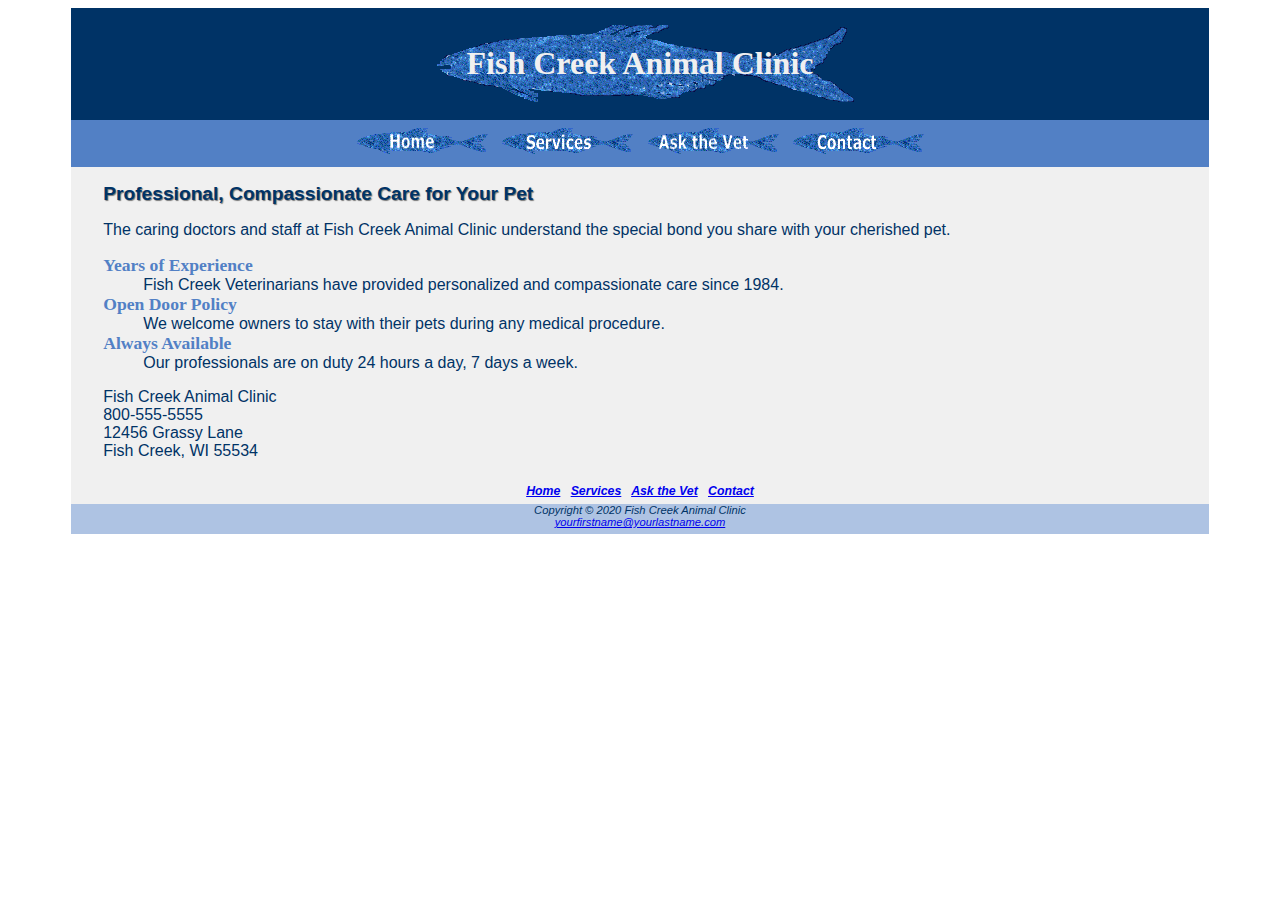
<file: Project4/fishcreek/index.html>
<!DOCTYPE html>
<html lang="en">
<head>
<title>Fish Creek Animal Clinic</title>
<meta charset="utf-8">
<link href="fishcreek.css" rel="stylesheet">
</head>
<body>
<div id="wrapper">
  <header>
    <h1>Fish Creek Animal Clinic</h1>
  </header>
  <nav>
    <a href="index.html"><img src="home.gif" alt="Home" width="132" height="27"></a> &nbsp; 
    <a href="services.html"><img src="services.gif" alt="Services" width="132" height="27"></a> &nbsp; 
    <a href="askvet.html"><img src="askthevet.gif" alt="Ask the Vet" width="132" height="27"></a> &nbsp; 
    <a href="contact.html"><img src="contact.gif" alt="Contact" width="132" height="27"></a>
  </nav>
  <main>
    <h2>Professional, Compassionate Care for Your Pet</h2>
    <p>The caring doctors and staff at Fish Creek Animal Clinic understand the special bond 
you share with your cherished pet.</p>
    <dl>
      <dt>Years of Experience</dt>
      <dd>Fish Creek Veterinarians have provided personalized and compassionate care since 1984.</dd>
      <dt>Open Door Policy</dt>
      <dd>We welcome owners to stay with their pets during any medical procedure.</dd>
      <dt>Always Available</dt>
      <dd>Our professionals are on duty 24 hours a day, 7 days a week.</dd>
    </dl>
    <div>
Fish Creek Animal Clinic<br>
800-555-5555<br>
12456 Grassy Lane<br>
Fish Creek, WI 55534<br><br>
    </div>
  </main>
  <footer>
    <nav>
    <a href="index.html">Home</a> &nbsp; 
    <a href="services.html">Services</a> &nbsp; 
    <a href="askvet.html">Ask the Vet</a> &nbsp; 
    <a href="contact.html">Contact</a>
  </nav>
Copyright &copy; 2020 Fish Creek Animal Clinic<br>
<a href="mailto:yourfirstname@yourlastname.com">yourfirstname@yourlastname.com</a>
  </footer>
</div>
</body>
</html>
</file>
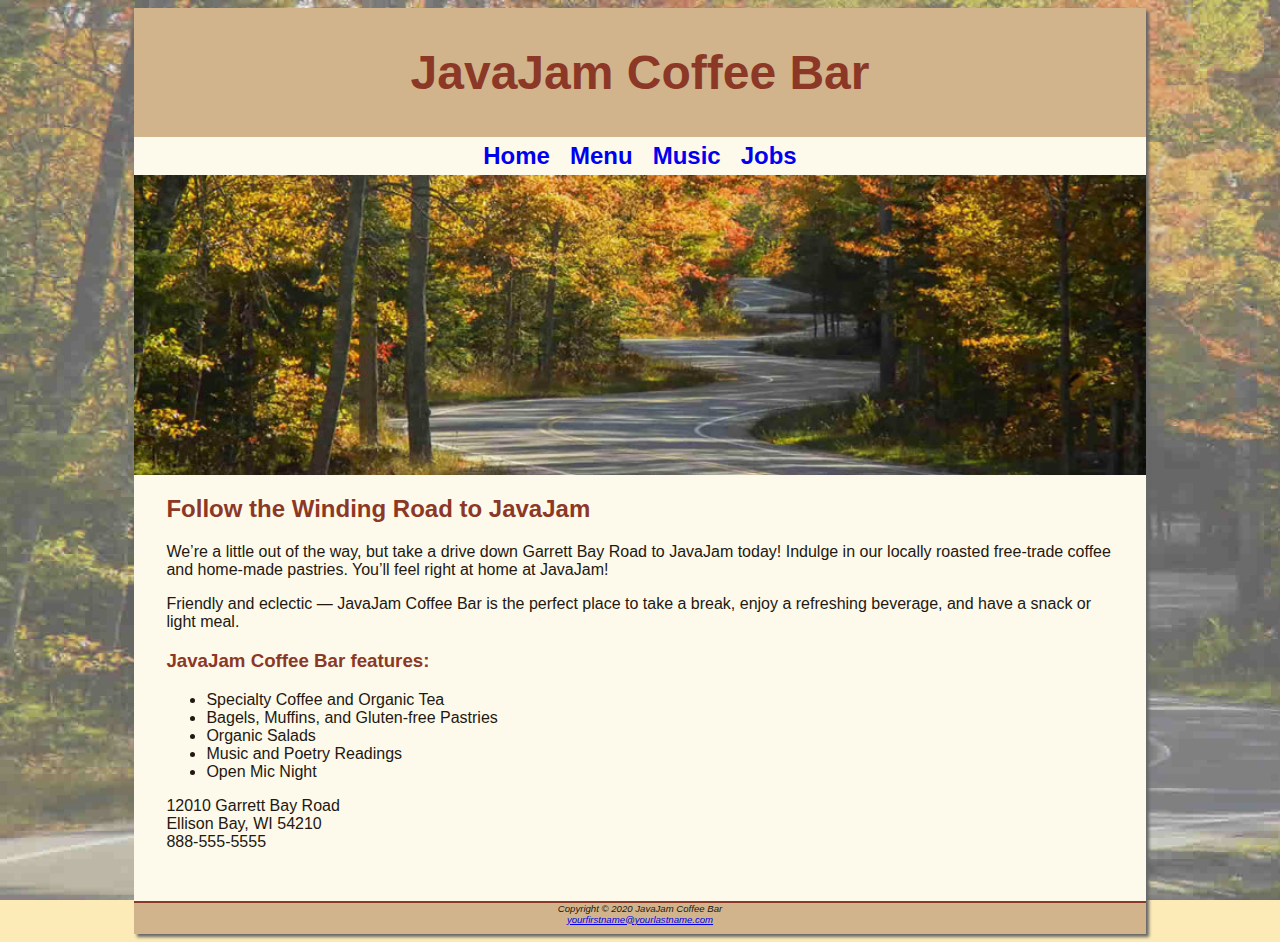
<file: Project5/javajam/index.html>
<!DOCTYPE html>
<html lang="en">
<head>
<title>JavaJam Coffee Bar</title>
<meta charset="utf-8">
<link href="javajam.css" rel="stylesheet">
</head>
<body>
<div id="wrapper">
  <header>
     <h1>JavaJam Coffee Bar</h1>
  </header>
  <nav>
    <a href="index.html">Home</a> &nbsp; 
    <a href="menu.html">Menu</a> &nbsp; 
    <a href="music.html">Music</a> &nbsp; 
    <a href="jobs.html">Jobs</a>
  </nav>
  <div id="homehero">
  </div>
  <main>
    <h2>Follow the Winding Road to JavaJam</h2>
	<p>We&#8217;re a little out of the way, but take a drive down Garrett Bay Road to JavaJam
today! Indulge in our locally roasted free-trade coffee and home-made pastries. You’ll
feel right at home at JavaJam!</p>
    <p>Friendly and eclectic &mdash; JavaJam Coffee Bar is the perfect place to take a break, 
enjoy a refreshing beverage, and have a snack or light meal.</p>
   <h3>JavaJam Coffee Bar features:</h3>
   <ul>
      <li>Specialty Coffee and Organic Tea</li>
      <li>Bagels, Muffins, and Gluten-free Pastries</li>
      <li>Organic Salads</li>
      <li>Music and Poetry Readings</li>
      <li>Open Mic Night</li>
    </ul>
    <div>
12010 Garrett Bay Road<br>
Ellison Bay, WI 54210<br>
888-555-5555<br><br>
    </div>
  </main>
  <footer>
Copyright &copy; 2020 JavaJam Coffee Bar<br>
<a href="mailto:yourfirstname@yourlastname.com">yourfirstname@yourlastname.com</a>
  </footer>
</div>
</body>
</html>
</file>
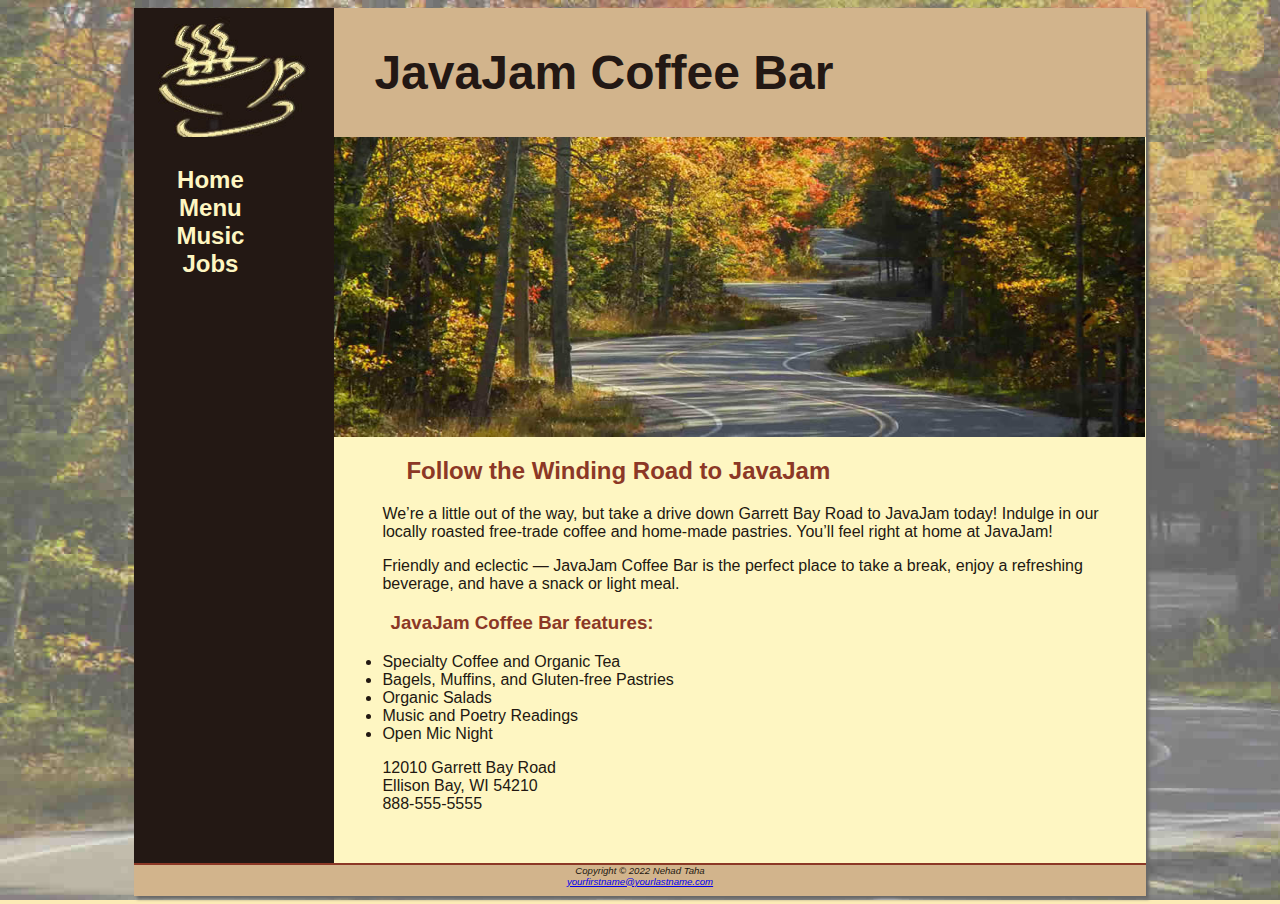
<file: Project_7/javajam/index.html>
<!DOCTYPE html>
<html lang="en">
<head>
<title>JavaJam Coffee Bar</title>
<meta charset="utf-8">
<link href="javajam.css" rel="stylesheet">
</head>
<body>
<div id="wrapper">
  <header>
     <h1><a href="index.html">JavaJam Coffee Bar</a></h1>
  </header>
  <nav>
    <ul>
	  <li><a href="index.html">Home</a></li>
      <li><a href="menu.html">Menu</a></li> 
      <li><a href="music.html">Music</a></li>
      <li><a href="jobs.html">Jobs</a></li>
	</ul>
  </nav>
  <main>
    <div id="homehero">
    </div>
    <h2>Follow the Winding Road to JavaJam</h2>
	<p>We&#8217;re a little out of the way, but take a drive down Garrett Bay Road to JavaJam
today! Indulge in our locally roasted free-trade coffee and home-made pastries. You’ll
feel right at home at JavaJam!</p>
    <p>Friendly and eclectic &mdash; JavaJam Coffee Bar is the perfect place to take a break, 
enjoy a refreshing beverage, and have a snack or light meal.</p>
   <h3>JavaJam Coffee Bar features:</h3>
   <ul>
      <li>Specialty Coffee and Organic Tea</li>
      <li>Bagels, Muffins, and Gluten-free Pastries</li>
      <li>Organic Salads</li>
      <li>Music and Poetry Readings</li>
      <li>Open Mic Night</li>
    </ul>
    <div>
12010 Garrett Bay Road<br>
Ellison Bay, WI 54210<br>
888-555-5555<br><br>
    </div>
  </main>
  <footer>
Copyright &copy; 2022 Nehad Taha<br>
<a href="mailto:yourfirstname@yourlastname.com">yourfirstname@yourlastname.com</a>
  </footer>
</div>
</body>
</html>
</file>
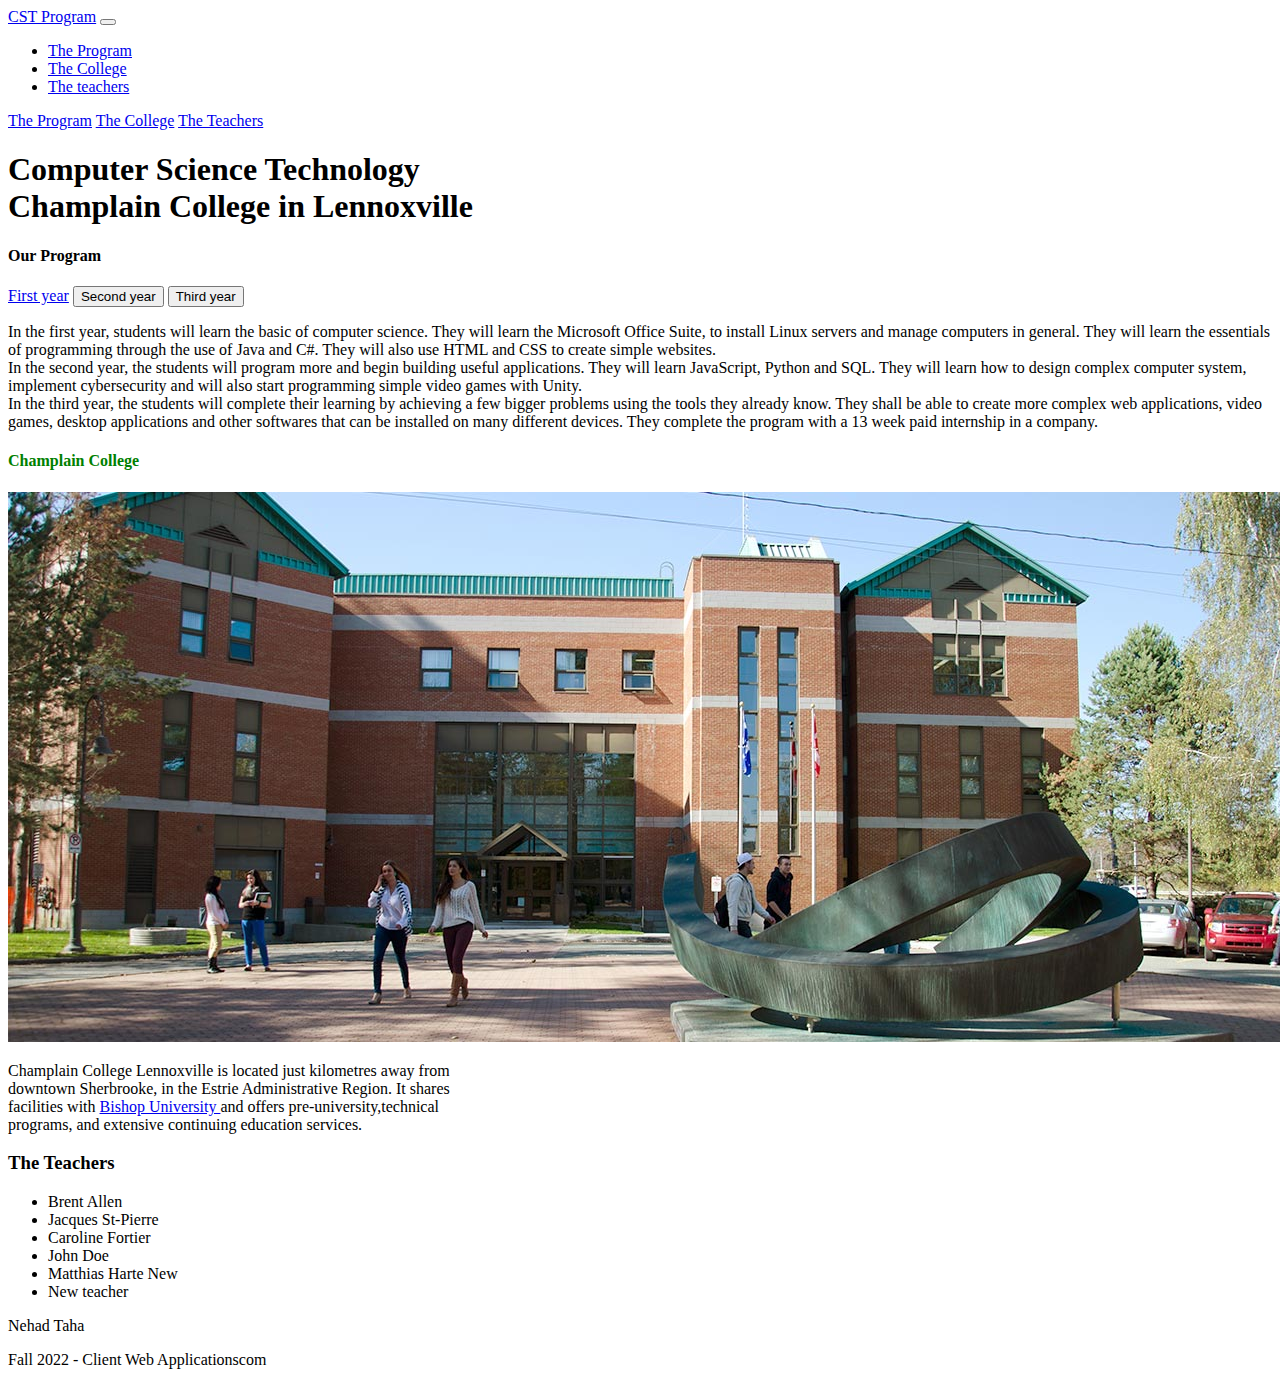
<file: Project1/Assignment1.html>
<!DOCTYPE html>
<html lang="en">

<head>
    <meta charset="UTF-8">
    <meta http-equiv="X-UA-Compatible" content="IE=edge">
    <meta name="viewport" content="width=device-width, initial-scale=1.0">
    <link href="https://cdn.jsdelivr.net/npm/bootstrap@5.0.2/dist/css/bootstrap.min.css" rel="stylesheet" integrity="sha384-EVSTQN3/azprG1Anm3QDgpJLIm9Nao0Yz1ztcQTwFspd3yD65VohhpuuCOmLASjC" crossorigin="anonymous">
    <script src="eventHandler.js"></script>

    <title>CST Program</title>


</head>

<body class="bg-light">
    <script src="https://cdn.jsdelivr.net/npm/bootstrap@5.2.0/dist/js/bootstrap.bundle.min.js" integrity="sha384-A3rJD856KowSb7dwlZdYEkO39Gagi7vIsF0jrRAoQmDKKtQBHUuLZ9AsSv4jD4Xa" crossorigin="anonymous"></script>
    <div>

        <main>
            <nav class="navbar navbar-expand-sm  navbar-light bg-light">
                <div class="container-fluid">
                    <a class="navbar-brand text-dark" href="#">CST Program</a>
                    <button class="navbar-toggler" type="button" data-bs-toggle="collapse" data-bs-target="#collapsibleNavbar">
                    <span class="navbar-toggler-icon"></span>
                  </button>
                    <div class="collapse navbar-collapse" id="collapsibleNavbar">
                        <ul class="navbar-nav ">
                            <li class="nav-item">
                                <a class="nav-link text-secondary" href="#program">The Program</a>
                            </li>
                            <li class="nav-item">
                                <a class="nav-link text-secondary" href="#college">The College</a>
                            </li>
                            <li class="nav-item">
                                <a class="nav-link text-secondary" href="#teachers">The teachers</a>
                            </li>
                        </ul>
                    </div>
                </div>
            </nav>

            <div class="collapse navbar-collapse" id="navbarNavAltMarkup">
                <div class="navbar-nav ">
                    <a class="nav-link active; text-secondary" aria-current="cst" href="#program">The Program</a>
                    <a class="nav-link active text-secondary " href="#college">The College</a>
                    <a class="nav-link active text-secondary" href="#teachers">The Teachers</a>

                </div>
            </div>
    </div>
    </nav>
    <div class=" text-center ">
        <h1 class="fs-1 fw-semibold text-secondary ">Computer Science Technology<br><span class=" fs-4 fw-semibold text-primary ">Champlain College in Lennoxville</span></h1>


    </div>
    <div class="bg-secondary rounded m-3 p-2">
        <h4 class="text-white  pb-2  ms-1" id="program">
            The Program
        </h4>
        <p>
            <a class="btn btn-info ms-1 " data-bs-toggle="collapse" href="#firstYear" role="button" aria-expanded="false" aria-controls="multiCollapse">First year</a>
            <button class="btn btn-warning" type="button" data-bs-toggle="collapse" data-bs-target="#secondYear" aria-expanded="false" aria-controls="secondYear">Second year</button>
            <button class="btn btn-danger" type="button" data-bs-toggle="collapse" data-bs-target="#thirdYear" aria-expanded="false" aria-controls="thirdYear">Third year</button>
        </p>
        <div class="row">
            <div class="col">
                <div class="collapse multi-collapse pt-1 pb-3 bs-2 ms-1 " id="firstYear">
                    <div class="card card-body alert-info ">
                        In the first year, students will learn the basic of computer science. They will learn the Microsoft Office Suite, to install Linux servers and manage computers in general. They will learn the essentials of programming through the use of Java and C#. They
                        will also use HTML and CSS to create simple websites.
                    </div>


                </div>
            </div>
            <div class="col">
                <div class="collapse multi-collapse pt-1 pb-3 bs-2" id="secondYear">
                    <div class="card card-body alert-warning">
                        In the second year, the students will program more and begin building useful applications. They will learn JavaScript, Python and SQL. They will learn how to design complex computer system, implement cybersecurity and will also start programming simple
                        video games with Unity.

                    </div>
                </div>
            </div>
            <div class="col">
                <div class="collapse multi-collapse pt-1 pb-3 bs-2" id="thirdYear">
                    <div class="card card-body alert-danger">
                        In the third year, the students will complete their learning by achieving a few bigger problems using the tools they already know. They shall be able to create more complex web applications, video games, desktop applications and other softwares that can
                        be installed on many different devices. They complete the program with a 13 week paid internship in a company.

                    </div>
                </div>
            </div>
        </div>
    </div>
    <div class="bg-primary rounded  m-3 p-2">
        <h4 class="text-white " id="college">The College</h4>
        <div class="card border border-secondary border-3 ms-1" style="width: 30rem;">
            <img src="College.jpg" class="card-img-top" alt="Champlain College" onclick="onClickImage()">
            <div class="card-body ">
                <p class="card-text text-center">Champlain College Lennoxville is located just kilometres away from downtown Sherbrooke, in the Estrie Administrative Region. It shares facilities with <a id="linkBishop" href="https://www.ubishops.ca/">Bishop University </a> and offers
                    pre-university,technical programs, and extensive continuing education services.
                </p>
            </div>
        </div>
    </div>
    <div class="bg-secondary rounded m-3 p-2">
        <h3 class="text-white" id="teachers">The Teachers</h3>
        <ul class="list-group fw-bold fs-3 mt-3">
            <li class="list-group-item">Brent Allen</li>
            <li class="list-group-item">Jacques St-Pierre</li>
            <li class="list-group-item">Caroline Fortier</li>
            <li class="list-group-item">Francis Gauthier</li>
            <li class="list-group-item">Matthias Harte <span class="badge bg-secondary">New</span></li>
        </ul>
    </div>
    </main>


</body>
<footer class="  fs-6 text-center text-secondary p-1">
    <p>Made by Nehad Taha</p>
    <p>Fall 2022 - Client Web Applicationscom </p>
</footer>
<script src=" domMainpulation.js"></script>
</body>

</html>
</file>
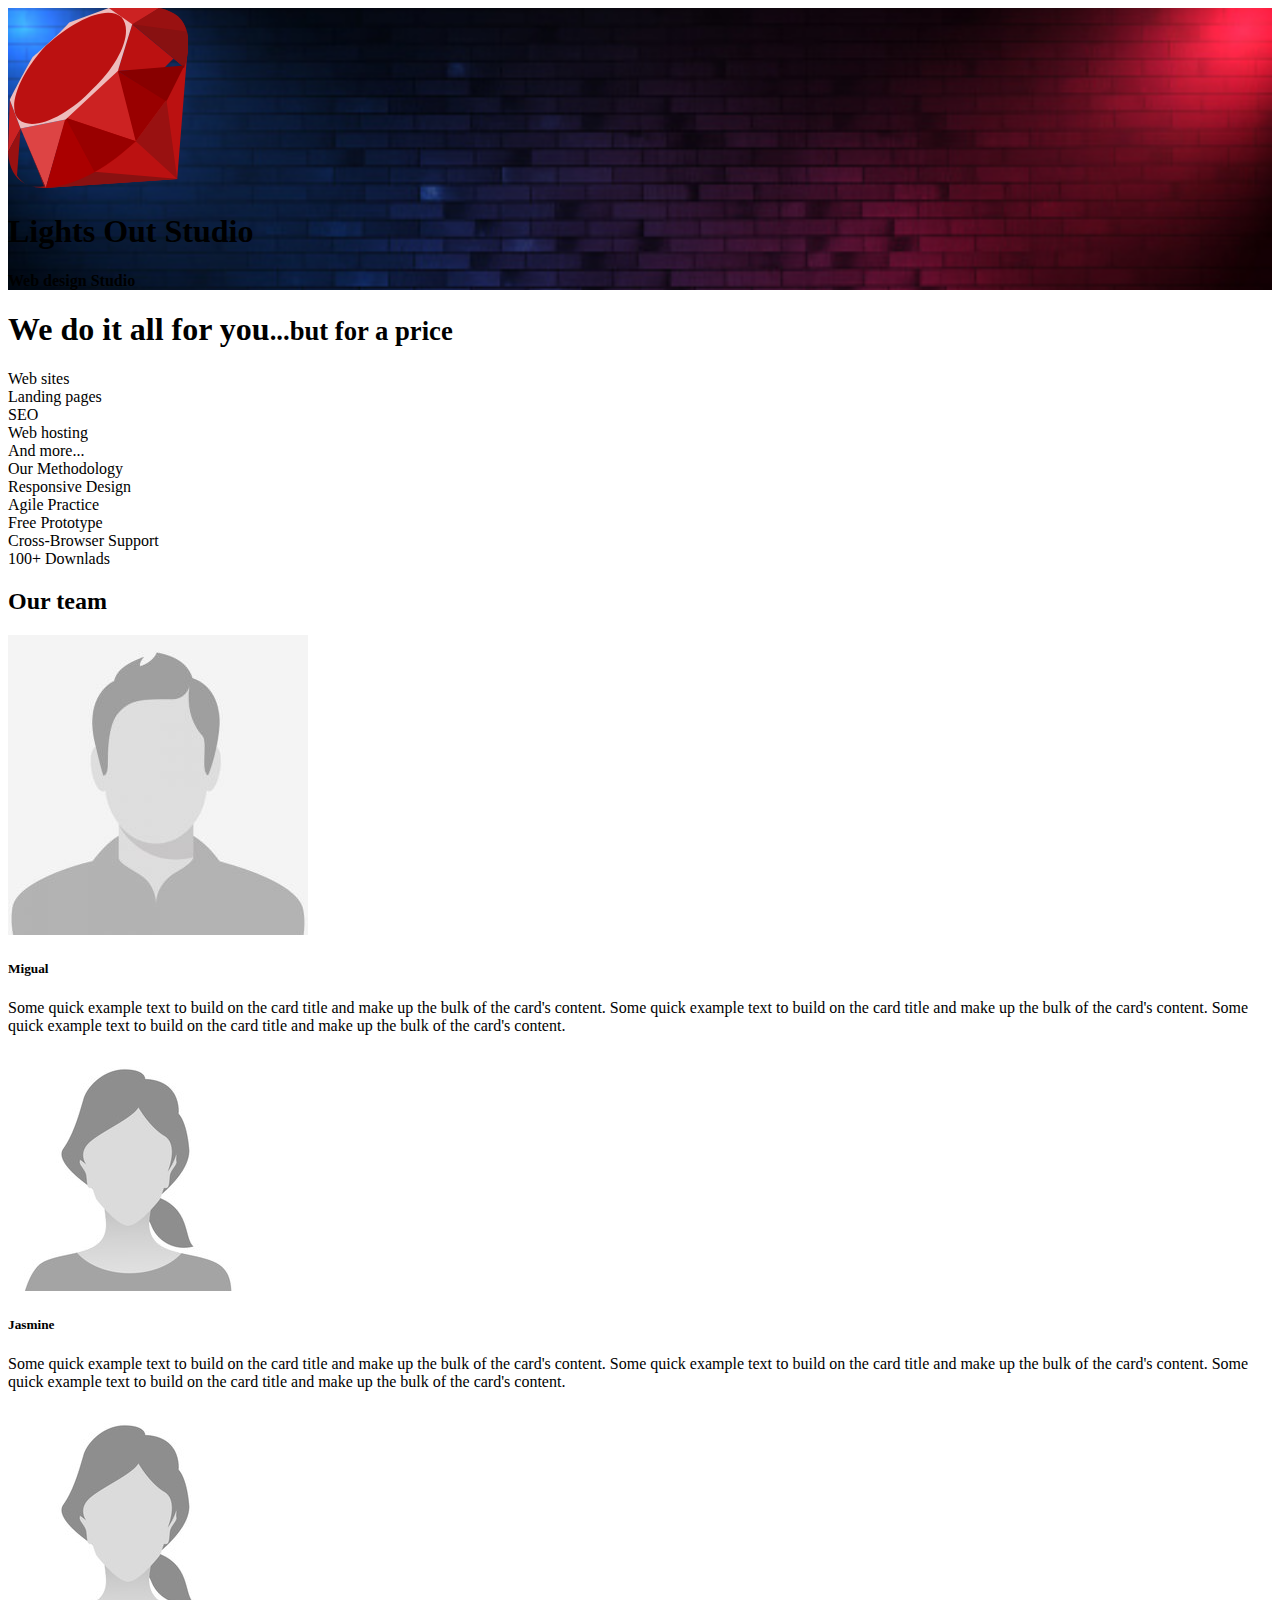
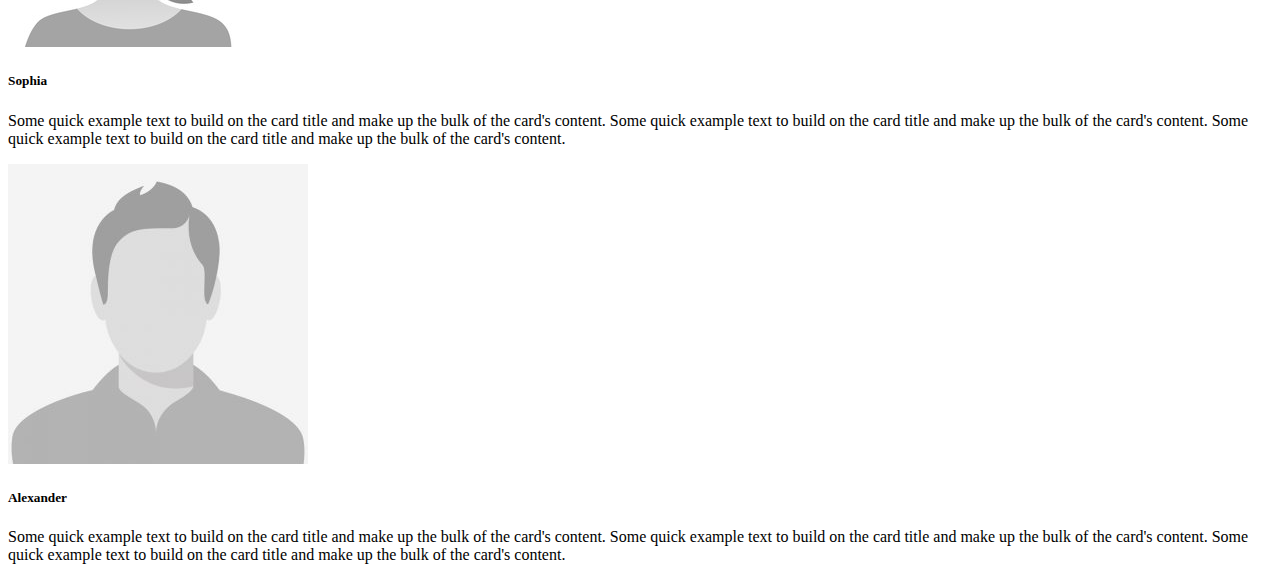
<file: Project_2/Lab2.html>
<!DOCTYPE html>
<html lang="en">

<head>
    <meta charset="UTF-8">
    <meta http-equiv="X-UA-Compatible" content="IE=edge">
    <meta name="viewport" content="width=device-width, initial-scale=1.0">
    <title>Lab 2</title>
    <style>
        .studio-bg {
            background-image: url(dark.jpg);
            background-size: cover;
        }
        
        #rubyImage {
            max-height: 20vh;
        }
    </style>

    <link href="https://cdn.jsdelivr.net/npm/bootstrap@5.2.0/dist/css/bootstrap.min.css" rel="stylesheet" integrity="sha384-gH2yIJqKdNHPEq0n4Mqa/HGKIhSkIHeL5AyhkYV8i59U5AR6csBvApHHNl/vI1Bx" crossorigin="anonymous">
</head>

<body>
    <script src="https://cdn.jsdelivr.net/npm/bootstrap@5.2.0/dist/js/bootstrap.bundle.min.js" integrity="sha384-A3rJD856KowSb7dwlZdYEkO39Gagi7vIsF0jrRAoQmDKKtQBHUuLZ9AsSv4jD4Xa" crossorigin="anonymous"></script>

    <div class="container-flex text-center studio-bg ">

        <div class=" row">
            <div class="col col-md-col col-ms-col text-white py-5">
                <img id="rubyImage" src="ruby.svg" alt="ruby">
                <h1 class="fw-semibold">Lights Out Studio</h1>
                <h4 class="fst-italic"> Web design Studio</h4>
            </div>
        </div>

    </div>
    <div class="container-flex bg-light">
        <div class="row py-5">
            <div class="col-6 py-5 my-5 text-center">
                <h1>We do it all for you<small><span class="fs-6 text-muted ">...but for a price</span></small>
                </h1>
            </div>
            <div class="col">
                <div class="container">
                    <div class="row">
                        <div class="col px-3 text-center alert alert-primary ">Web sites</div>
                        <div class="col ms-3 me-1  text-center alert alert-danger">Landing pages</div>

                    </div>
                    <div class="row">
                        <div class="col-3 col-md-3 col-ms-3"></div>
                        <div class="col-6 text-center alert alert-warning ">SEO</div>
                    </div>
                    <div class="row">
                        <div class="col px-3 text-center alert alert-success ">Web hosting</div>
                        <div class="col ms-3 me-1  text-center alert alert-secondary">And more...</div>
                    </div>
                </div>
            </div>
        </div>
    </div>
    <div class="container-flex bg-secondary">
        <div class="row ">
            <div class="col text-center text-white fs-3 pb-5">Our Methodology</div>
        </div>
        <div class="row alert alert-light text-center text-dark fs-4 ms-3 me-3 bg-light">
            <div class="col-sm-12 col-md ">Responsive Design</div>
            <div class="col-sm-12 col-md ">Agile Practice</div>
            <div class="col-sm-12 col-md ">Free Prototype</div>
            <div class="col-sm-12 col-md ">Cross-Browser Support</div>
            <div class="col-sm-12 col-md ">100+ Downlads</div>
        </div>
        <div class="row"></div>
    </div>
    <div class="container-flex py-3 bg-light">
        <div class="row  text-center me-4">
            <h2>Our team</h2>
            <div class="col-sm-12 py-3 col-md-6 col-lg-3 ps-5">
                <div class="card">
                    <img src="male-placeholder-image.jpeg" class="card-img-top" alt="male-placeholder-image">
                    <div class="card-body bg-secondary text-light text-center">
                        <h5 class="card-title">Migual</h5>
                        <p class="card-text">Some quick example text to build on the card title and make up the bulk of the card's content. Some quick example text to build on the card title and make up the bulk of the card's content. Some quick example text to build on the
                            card title and make up the bulk of the card's content.
                            </h5>

                    </div>
                </div>
            </div>
            <div class="col-sm-12 py-3 col-md-6 col-lg-3 ps-5 ">
                <div class="card">
                    <img src="female-placeholder-image.jpg" class="card-img-top" alt="female-placeholder-image">
                    <div class="card-body bg-primary text-light text-center">
                        <h5 class="card-title">Jasmine</h5>
                        <p class="card-text ">Some quick example text to build on the card title and make up the bulk of the card's content. Some quick example text to build on the card title and make up the bulk of the card's content. Some quick example text to build on the
                            card title and make up the bulk of the card's content.
                            </h5>

                    </div>
                </div>
            </div>
            <div class="col-sm-12 py-3 col-md-6 col-lg-3 ps-5">
                <div class="card">
                    <img src="female-placeholder-image.jpg" class="card-img-top" alt="female-placeholder-image">
                    <div class="card-body bg-secondary text-light text-center">
                        <h5 class="card-title">Sophia</h5>
                        <p class="card-text">Some quick example text to build on the card title and make up the bulk of the card's content. Some quick example text to build on the card title and make up the bulk of the card's content. Some quick example text to build on the
                            card title and make up the bulk of the card's content.
                            </h5>

                    </div>
                </div>
            </div>
            <div class="col-sm-12 py-3 col-md-6 col-lg-3 ps-5">
                <div class="card">
                    <img src="male-placeholder-image.jpeg" class="card-img-top" alt="male-placeholder-image">
                    <div class="card-body bg-primary text-light text-center">
                        <h5 class="card-title ">Alexander</h5>
                        <p class="card-text">Some quick example text to build on the card title and make up the bulk of the card's content. Some quick example text to build on the card title and make up the bulk of the card's content. Some quick example text to build on the
                            card title and make up the bulk of the card's content.
                            </h5>

                    </div>
                </div>
            </div>
        </div>
    </div>
</body>

</html>
</file>
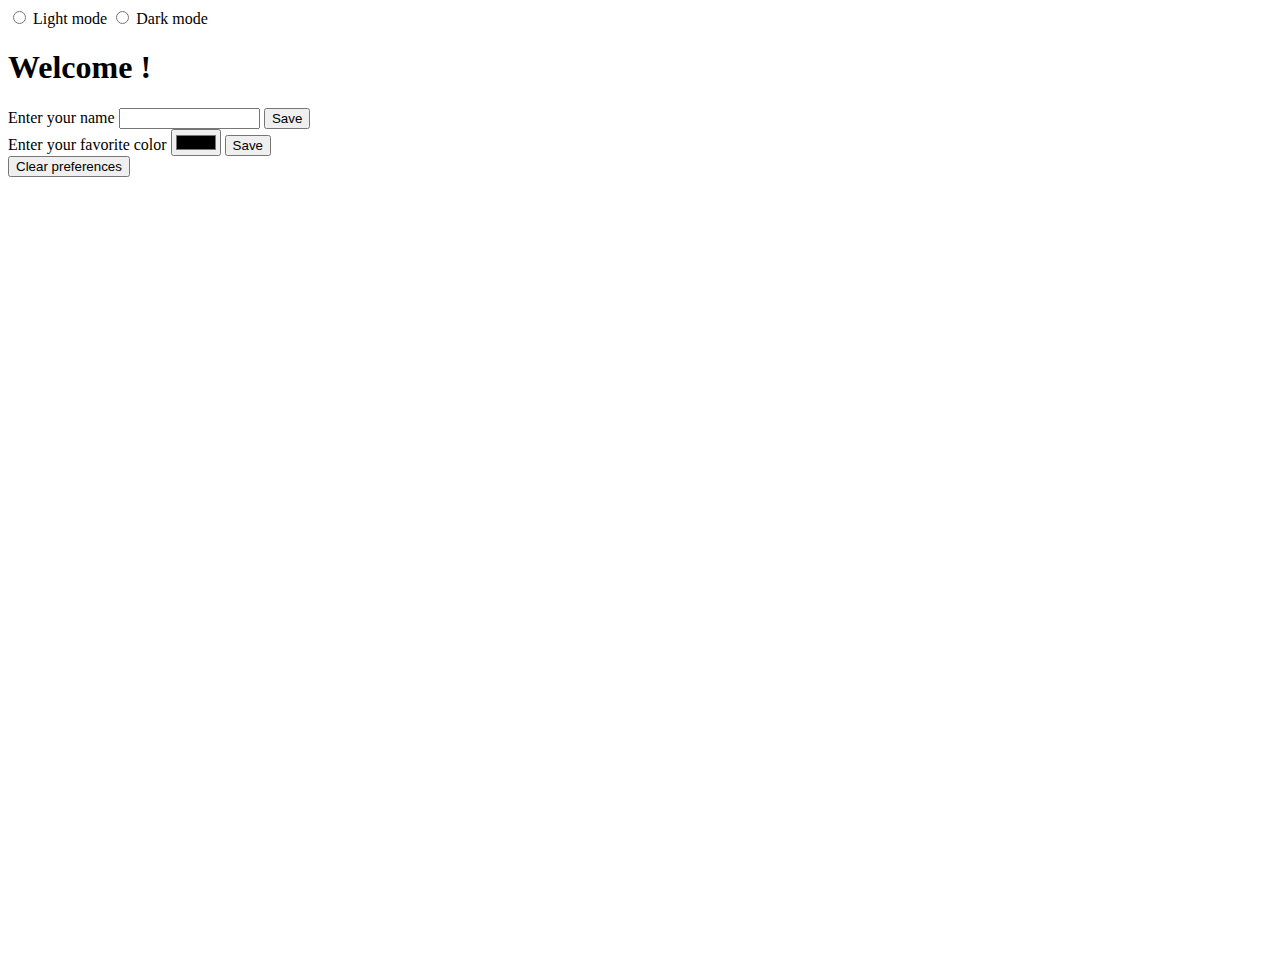
<file: Project_8/lab8.html>
<!DOCTYPE html>
<html lang="en">

<head>
    <meta charset="UTF-8">
    <meta http-equiv="X-UA-Compatible" content="IE=edge">
    <meta name="viewport" content="width=device-width, initial-scale=1.0">
    <title>Document</title>
    <link href="https://cdn.jsdelivr.net/npm/bootstrap@5.2.2/dist/css/bootstrap.min.css" rel="stylesheet" integrity="sha384-Zenh87qX5JnK2Jl0vWa8Ck2rdkQ2Bzep5IDxbcnCeuOxjzrPF/et3URy9Bv1WTRi" crossorigin="anonymous">
    <script src="lab8.js"></script>

</head>

<body onload="onLoadPage()">
    <nav id="navbar" class="navbar navbar-expand-lg bg-light">
        <div class="container-fluid">
            <div class="collapse navbar-collapse" id="navbarSupportedContent">
                <form class="d-flex w-100" role="search">
                    <span class="ms-auto"></span>
                    <input type="radio" class="btn-check" name="options-outlined" id="light-outlined" autocomplete="off">
                    <label id="lightModeButton" class="btn btn-outline-warning mx-2" for="light-outlined" onclick="onClickLightMode()">Light mode</label>

                    <input type="radio" class="btn-check" name="options-outlined" id="danger-outlined" autocomplete="off">
                    <label id="darkModeButton" class="btn btn-outline-secondary" for="danger-outlined" onclick="onClickDarkMode()">Dark mode</label>
                </form>
            </div>
        </div>
    </nav>
    <div id="main" class="container-flex bg-light" style="min-height: 100vh;">
        <h1 id="welcomeText" class="text-center p-3">Welcome!</h1>

        <div class="text-center d-flex">
            <div class="d-flex w-50 m-auto " role="nameInput">
                <div class="d-flex m-auto align-items-center">
                    <label id="label2" for="nameInput" style="min-width: 5em;">Enter your name</label>
                    <input id="nameInput" type="text" class="form-control m-1" style="max-width: 10em;">
                    <button id="registerButton" class="btn btn-primary m-1" onclick="onClickSaveName()">Save</button>
                </div>
            </div>

        </div>
        <div class="text-center d-flex mt-3">
            <div class="d-flex w-25 m-auto " role="colorInput">
                <div class="m-auto">
                    <label id="labell" for="colorInput">Enter your favorite color</label>
                    <input id="colorInput" type="color" class="p-1 m-1">
                    <button id="colorButton" class="btn btn-primary ms-1" onclick="onClickSaveColor()">Save</button>
                </div>
            </div>
        </div>
        <div class="text-center d-flex justify-content-center mt-3">
            <div class="d-flex w-25 m-auto " role="colorInput">
                <button id="clearButton" class="btn btn-danger m-auto" onclick="onClickClear()">Clear preferences</button>
            </div>
        </div>
    </div>

    <script src="https://cdn.jsdelivr.net/npm/bootstrap@5.2.2/dist/js/bootstrap.bundle.min.js" integrity="sha384-OERcA2EqjJCMA+/3y+gxIOqMEjwtxJY7qPCqsdltbNJuaOe923+mo//f6V8Qbsw3" crossorigin="anonymous"></script>
</body>

</html>
</file>
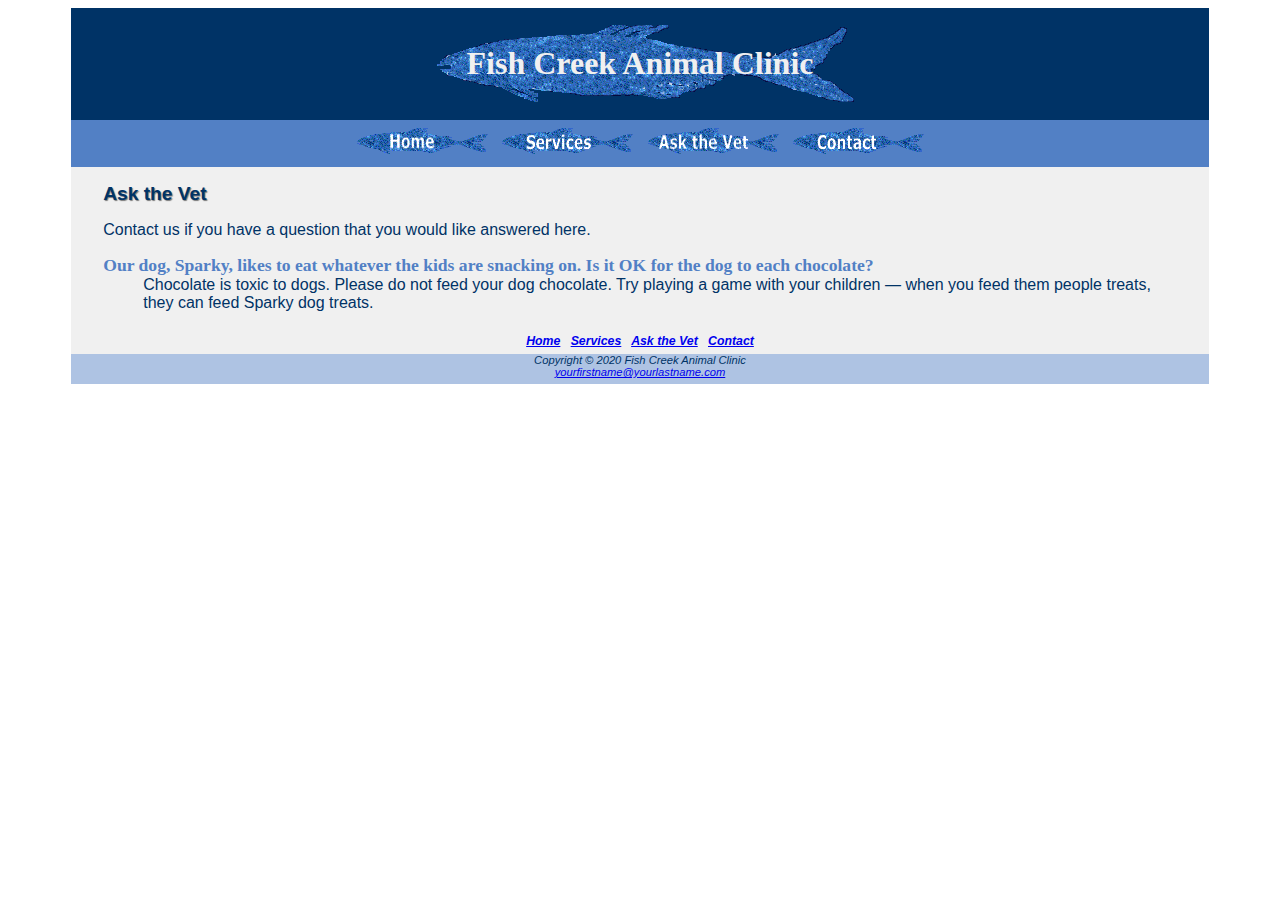
<file: Project4/fishcreek/askvet.html>
<!DOCTYPE html>
<html lang="en">
<head>
<title>Fish Creek Animal Clinic: Ask the Vet</title>
<meta charset="utf-8">
<link href="fishcreek.css" rel="stylesheet">
</head>
<body>
<div id="wrapper">
  <header>
    <h1>Fish Creek Animal Clinic</h1>
  </header>
  <nav>
    <a href="index.html"><img src="home.gif" alt="Home" width="132" height="27"></a> &nbsp; 
    <a href="services.html"><img src="services.gif" alt="Services" width="132" height="27"></a> &nbsp; 
    <a href="askvet.html"><img src="askthevet.gif" alt="Ask the Vet" width="132" height="27"></a> &nbsp; 
    <a href="contact.html"><img src="contact.gif" alt="Contact" width="132" height="27"></a>
  </nav>
  <main>
    <h2>Ask the Vet</h2>
    <p>Contact us if you have a question that you would like answered here.</p>
	<dl>
	  <dt>Our dog, Sparky, likes to eat whatever the kids are snacking on. Is it OK for the dog to each chocolate?</dt>
	  <dd>Chocolate is toxic to dogs. Please do not feed your dog chocolate. Try
playing a game with your children &mdash; when you feed them people treats, they
can feed Sparky dog treats.</dd>
    </dl>
  </main>
  <footer>
   <nav>
    <a href="index.html">Home</a> &nbsp; 
    <a href="services.html">Services</a> &nbsp; 
    <a href="askvet.html">Ask the Vet</a> &nbsp; 
    <a href="contact.html">Contact</a>
  </nav>
Copyright &copy; 2020 Fish Creek Animal Clinic<br>
<a href="mailto:yourfirstname@yourlastname.com">yourfirstname@yourlastname.com</a>
  </footer>
</div>
</body>
</html>
</file>
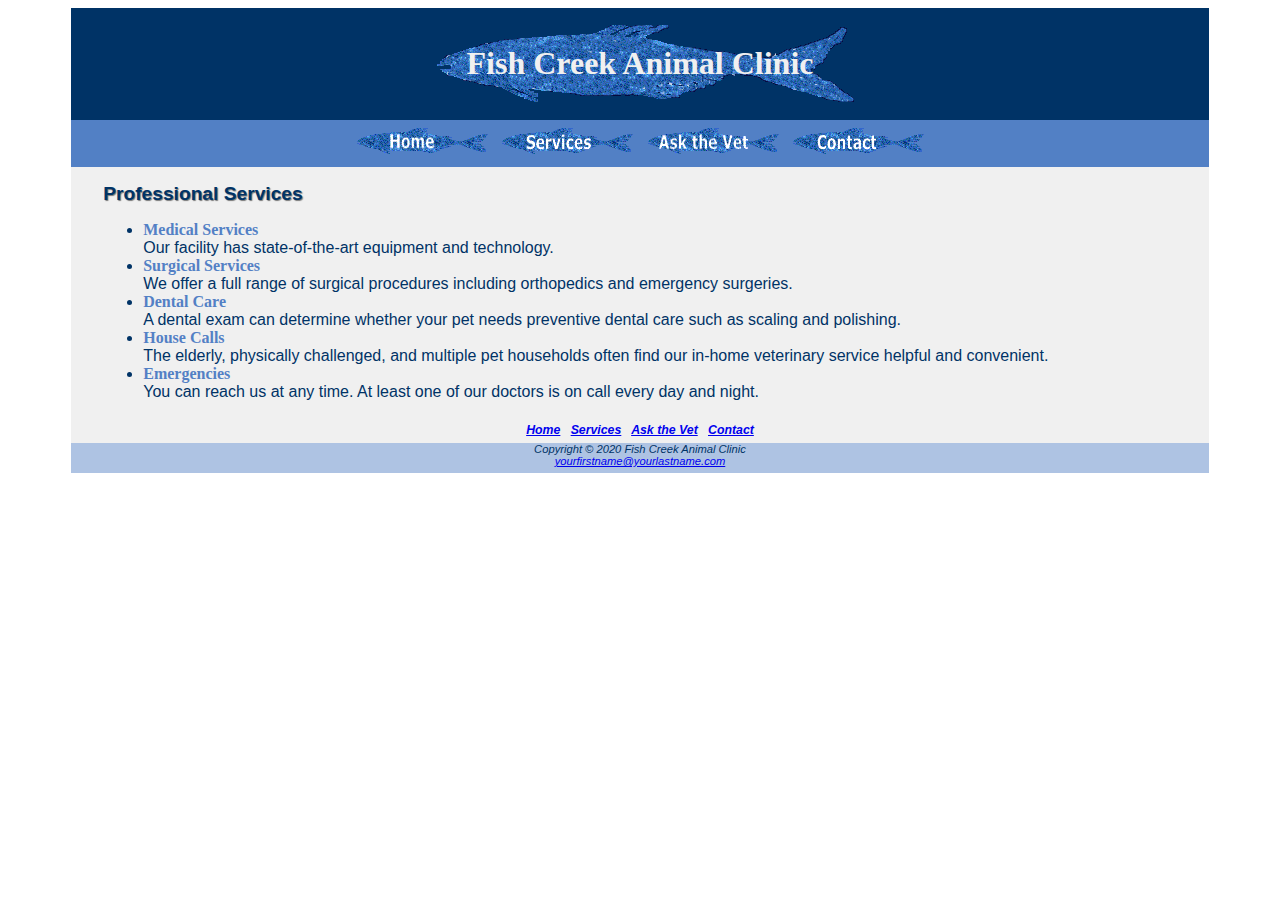
<file: Project4/fishcreek/services.html>
<!DOCTYPE html>
<html lang="en">
<head>
<title>Fish Creek Animal Clinic Services</title>
<meta charset="utf-8">
<link href="fishcreek.css" rel="stylesheet">
</head>
<body>
<div id="wrapper">
  <header>
    <h1>Fish Creek Animal Clinic</h1>
  </header>
  <nav>
    <a href="index.html"><img src="home.gif" alt="Home" width="132" height="27"></a> &nbsp; 
    <a href="services.html"><img src="services.gif" alt="Services" width="132" height="27"></a> &nbsp; 
    <a href="askvet.html"><img src="askthevet.gif" alt="Ask the Vet" width="132" height="27"></a> &nbsp; 
    <a href="contact.html"><img src="contact.gif" alt="Contact" width="132" height="27"></a>
  </nav>
  <main>
    <h2>Professional Services</h2>
    <ul>
      <li><span class="category">Medical Services</span><br>
Our facility has state-of-the-art equipment and technology.</li>
      <li><span class="category">Surgical Services</span><br>
We offer a full range of surgical procedures including orthopedics and emergency surgeries.</li>
      <li><span class="category">Dental Care</span><br>
A dental exam can determine whether your pet needs preventive dental care such as scaling and polishing.</li>
      <li><span class="category">House Calls</span><br>
The elderly, physically challenged, and multiple pet households often find our in-home veterinary service helpful and convenient.</li>
      <li><span class="category">Emergencies</span><br>
You can reach us at any time. At least one of our doctors is on call every day and night.</li>
    </ul>
  </main>
  <footer>
   <nav>
    <a href="index.html">Home</a> &nbsp; 
    <a href="services.html">Services</a> &nbsp; 
    <a href="askvet.html">Ask the Vet</a> &nbsp; 
    <a href="contact.html">Contact</a>
  </nav>
Copyright &copy; 2020 Fish Creek Animal Clinic<br>
<a href="mailto:yourfirstname@yourlastname.com">yourfirstname@yourlastname.com</a>
  </footer>
</div>
</body>
</html>
</file>
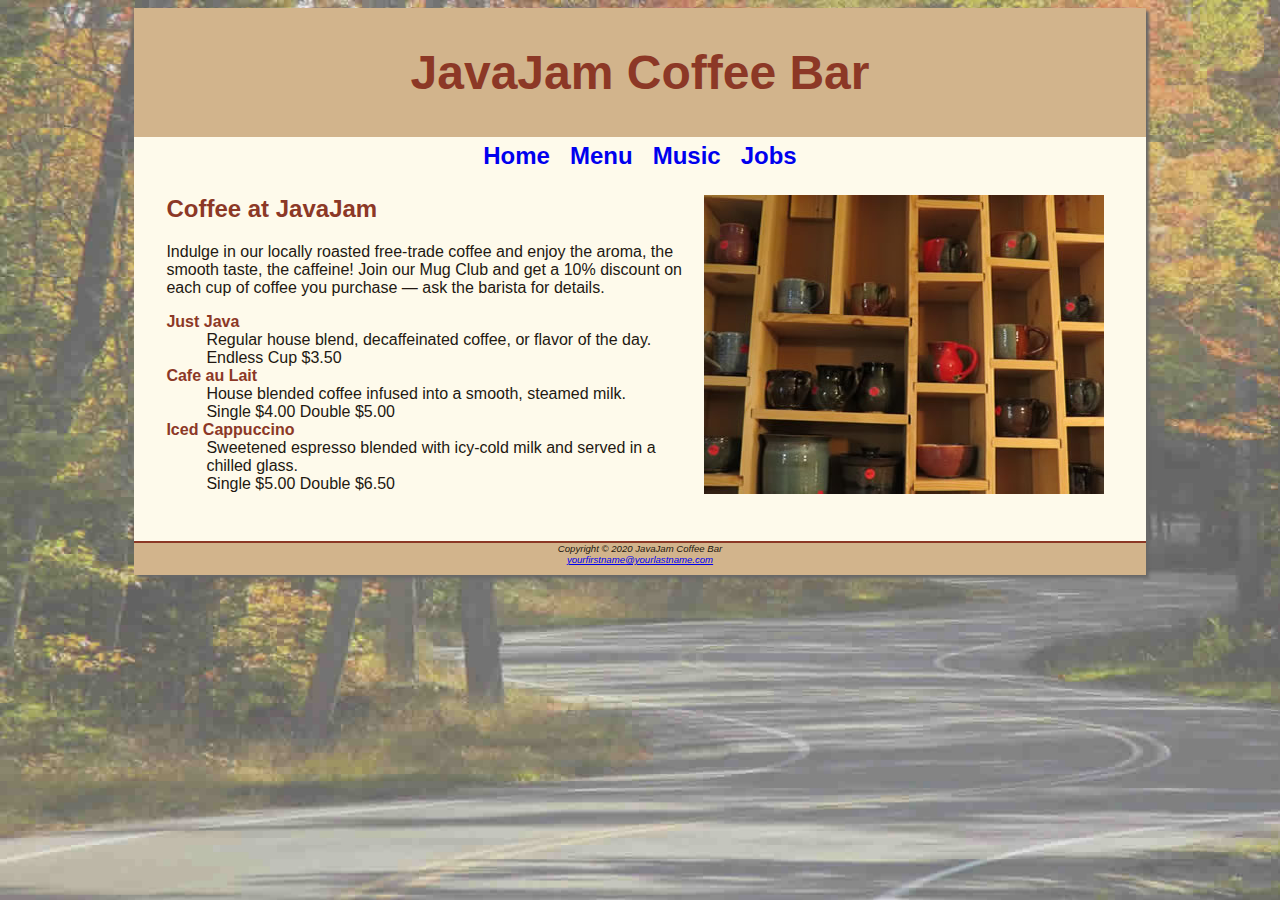
<file: Project5/javajam/menu.html>
<!DOCTYPE html>
<html lang="en">
<head>
<title>JavaJam Coffee Bar Menu</title>
<meta charset="utf-8">
<link href="javajam.css" rel="stylesheet">
</head>
<body>
<div id="wrapper">
  <header>
    <h1>JavaJam Coffee Bar</h1>
  </header>
  <nav>
    <a href="index.html">Home</a> &nbsp; 
    <a href="menu.html">Menu</a> &nbsp; 
    <a href="music.html">Music</a> &nbsp; 
    <a href="jobs.html">Jobs</a>
  </nav>
  <main>
  <img src="mugs.jpg" alt="coffee mugs" align="right" width="400" height="299">
    <h2>Coffee at JavaJam</h2>
	<p>Indulge in our locally roasted free-trade coffee and enjoy the aroma, the smooth taste,
the caffeine! Join our Mug Club and get a 10% discount on each cup of coffee you
purchase &mdash; ask the barista for details.</p>
    <dl>
      <dt><strong>Just Java</strong></dt>
      <dd>Regular house blend, decaffeinated coffee, or flavor of the day.<br>Endless Cup $3.50</dd>
      <dt><strong>Cafe au Lait</strong></dt>
      <dd>House blended coffee infused into a smooth, steamed milk.<br>Single $4.00 Double $5.00</dd>
      <dt><strong>Iced Cappuccino</strong></dt>
      <dd>Sweetened espresso blended with icy-cold milk and served in a chilled glass.<br>Single $5.00 Double $6.50</dd>
    </dl>
  </main>
  <footer>
Copyright &copy; 2020 JavaJam Coffee Bar<br>
<a href="mailto:yourfirstname@yourlastname.com">yourfirstname@yourlastname.com</a>
  </footer>
</div>
</body>
</html>
</file>
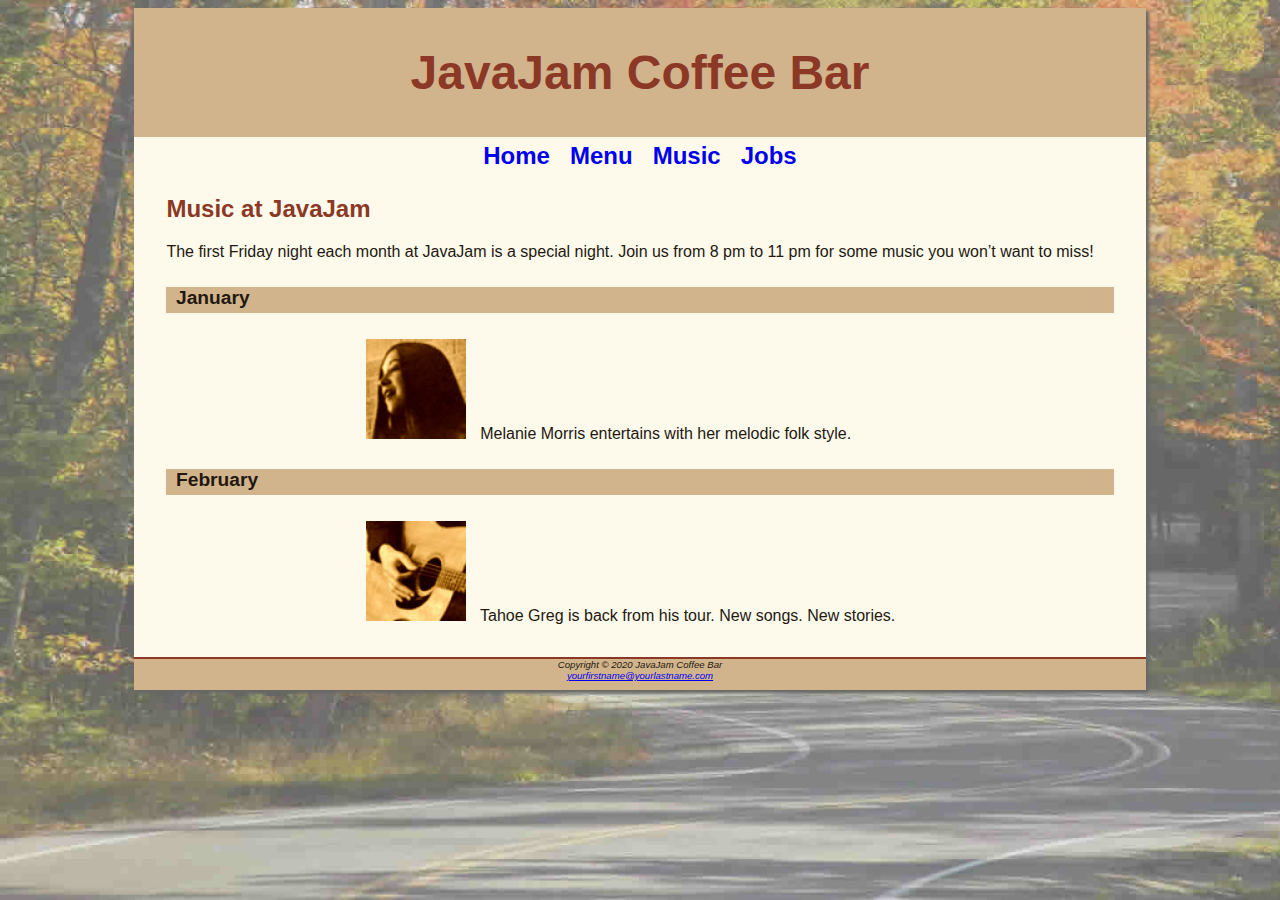
<file: Project5/javajam/music.html>
<!DOCTYPE html>
<html lang="en">
<head>
<title>JavaJam Coffee Bar Music</title>
<meta charset="utf-8">
<link href="javajam.css" rel="stylesheet">
</head>
<body>
<div id="wrapper">
  <header>
    <h1>JavaJam Coffee Bar</h1>
  </header>
  <nav>
    <a href="index.html">Home</a> &nbsp; 
    <a href="menu.html">Menu</a> &nbsp; 
    <a href="music.html">Music</a> &nbsp; 
    <a href="jobs.html">Jobs</a>
  </nav>
  <main>
    <h2>Music at JavaJam</h2>
	<p>The first Friday night each month at JavaJam is a special night. Join us from 8 pm to
11 pm for some music you won’t want to miss!</p>
    <h4>January</h4>
	<div class="details">
	<a href="melanie.jpg"><img src="melaniethumb.jpg" alt="Melanie" width="100" height="100"></a>
	Melanie Morris entertains with her melodic folk style.
	</div>
	<h4>February</h4>
	<div class="details">
	<a href="greg.jpg"><img src="gregthumb.jpg" alt="Tahoe Greg" width="100" height="100"></a>
	Tahoe Greg is back from his tour. New songs. New stories.
	</div>
  </main>
  <footer>
Copyright &copy; 2020 JavaJam Coffee Bar<br>
<a href="mailto:yourfirstname@yourlastname.com">yourfirstname@yourlastname.com</a>
  </footer>
</div>
</body>
</html>
</file>
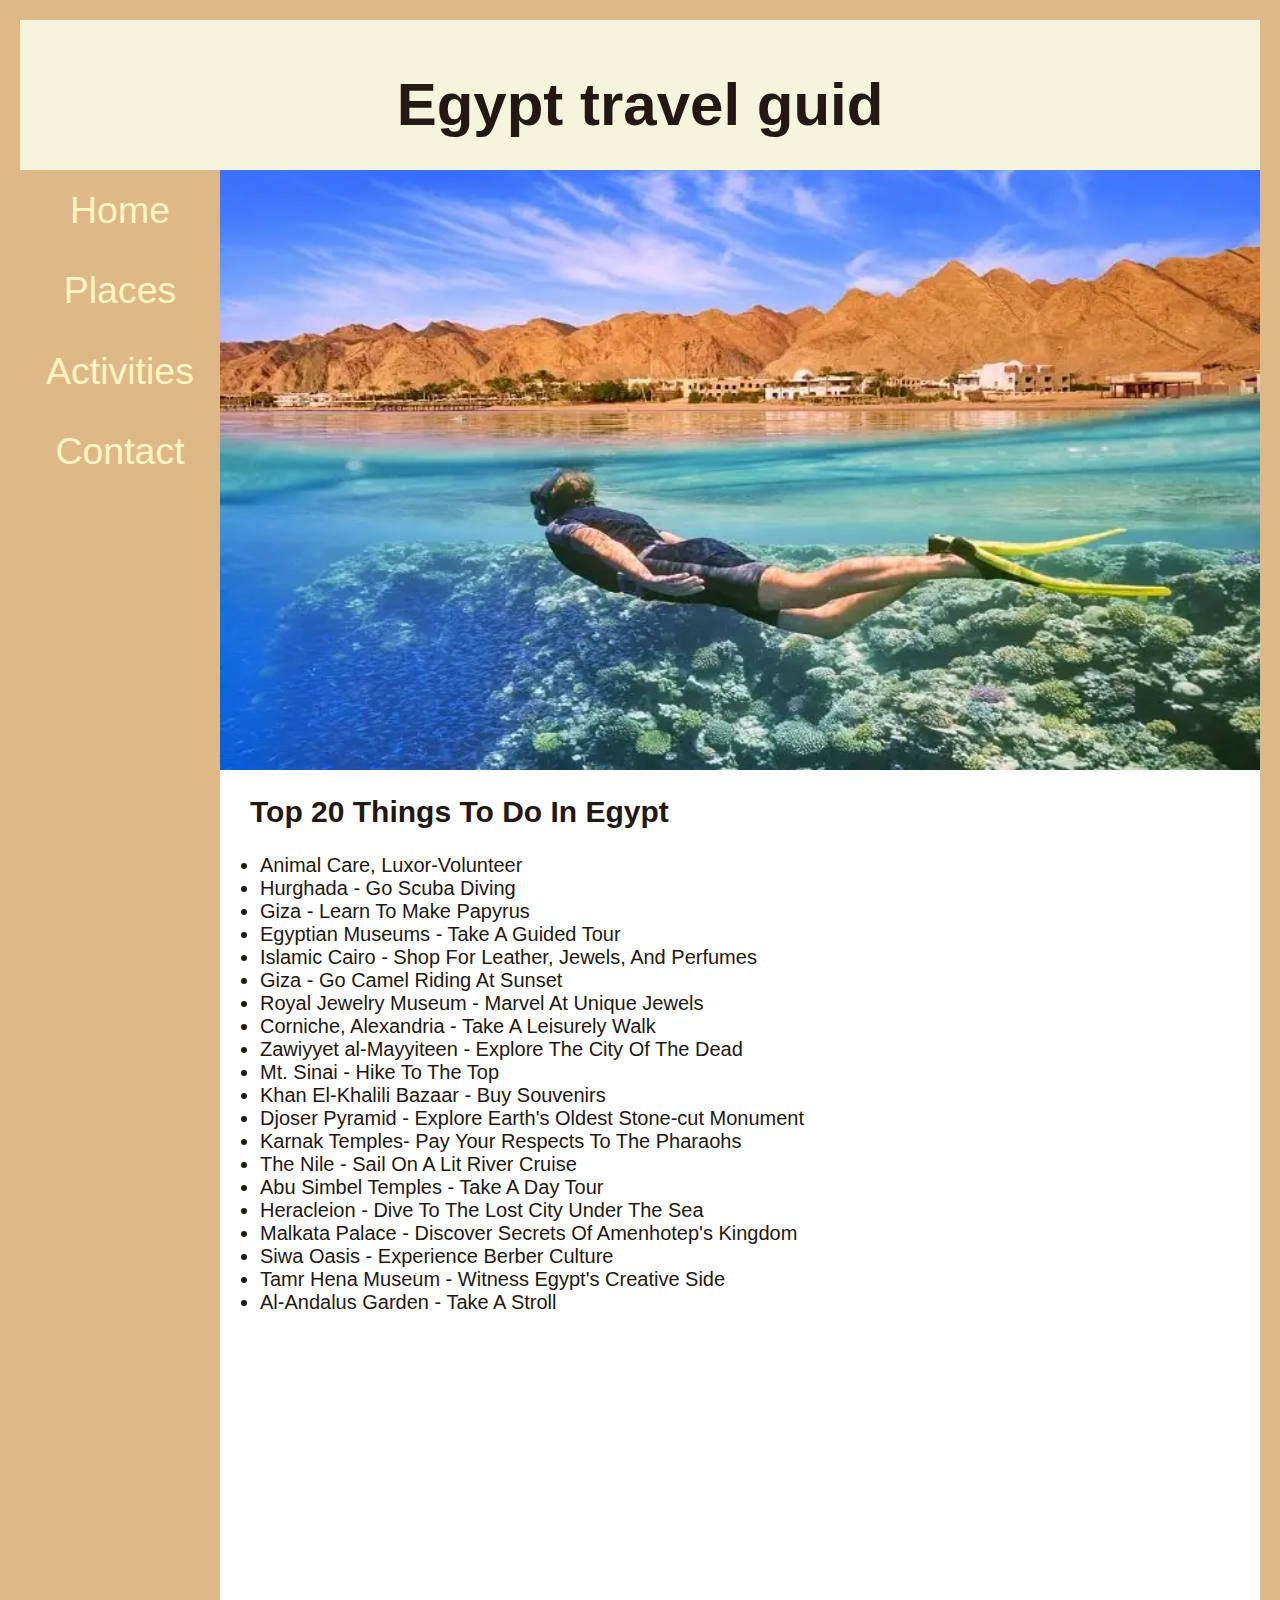
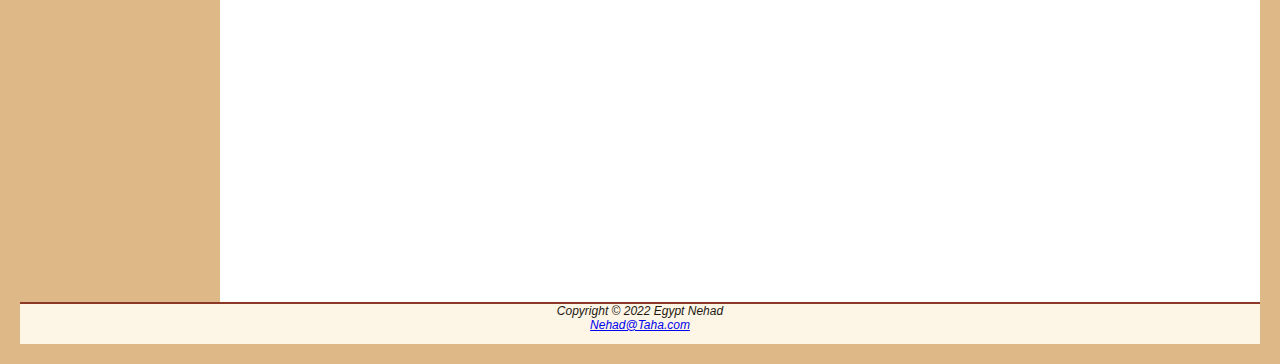
<file: Project_6/Project/activities.html>
<!DOCTYPE html>
<html lang="en">
<head>
<title>Egypt travel guid</title>

<meta charset="utf-8">
<meta name="viewport" content="width=device-width, initial-scale=1.0">

<link href="egypt.css" rel="stylesheet">
</head>
<link rel="icon" href="1-7.ico" type="image/x-icon">

	</div>
<body>
    
<div id="wrapper">
  <header>
     <h1><a href="index.html">Egypt travel guid</a></h1>
     
  </header>
  
  <nav>
    <ul>
	  <li><a href="index.html">Home</a></li>
      <li><a href="Places.html">Places</a></li> 
      <li><a href="activities.html">Activities </a></li>
      <li><a href="contact.html">Contact</a></li>
	</ul>
  </nav>
  
<main>
  <div id="diving"></div>
  
   

<h2>Top 20 Things To Do In Egypt</h2>

   <ul>
      <li>Animal Care, Luxor-Volunteer</li>
      <li>Hurghada - Go Scuba Diving</li>
      <li>Giza - Learn To Make Papyrus</li>
      <li>Egyptian Museums - Take A Guided Tour</li>
      <li>Islamic Cairo - Shop For Leather, Jewels, And Perfumes</li>
      <li>Giza - Go Camel Riding At Sunset</li>
      <li>Royal Jewelry Museum - Marvel At Unique Jewels</li>
      <li>Corniche, Alexandria - Take A Leisurely Walk</li>
      <li>Zawiyyet al-Mayyiteen - Explore The City Of The Dead</li>
      <li>Mt. Sinai - Hike To The Top</li>
      <li>Khan El-Khalili Bazaar - Buy Souvenirs</li>
      <li>Djoser Pyramid - Explore Earth's Oldest Stone-cut Monument</li>
      <li>Karnak Temples- Pay Your Respects To The Pharaohs</li>
      <li>The Nile - Sail On A Lit River Cruise</li>
      <li>Abu Simbel Temples - Take A Day Tour</li>
      <li>Heracleion - Dive To The Lost City Under The Sea</li>
      <li>Malkata Palace - Discover Secrets Of Amenhotep's Kingdom</li>
      <li>Siwa Oasis - Experience Berber Culture</li>
      <li>Tamr Hena Museum - Witness Egypt's Creative Side</li>
      <li>Al-Andalus Garden - Take A Stroll</li>
      
    </ul>
    <iframe width="991" height="523" src="https://www.youtube.com/embed/BapSQFJPMM0" title="YouTube video player" frameborder="0" allow="accelerometer; autoplay; clipboard-write; encrypted-media; gyroscope; picture-in-picture" allowfullscreen></iframe>



</main>
<footer>
Copyright &copy; 2022 Egypt Nehad<br>
<a href="mailto:Nehad@Taha.com">Nehad@Taha.com</a>
</footer>
</div>
</body>
</html>
</file>
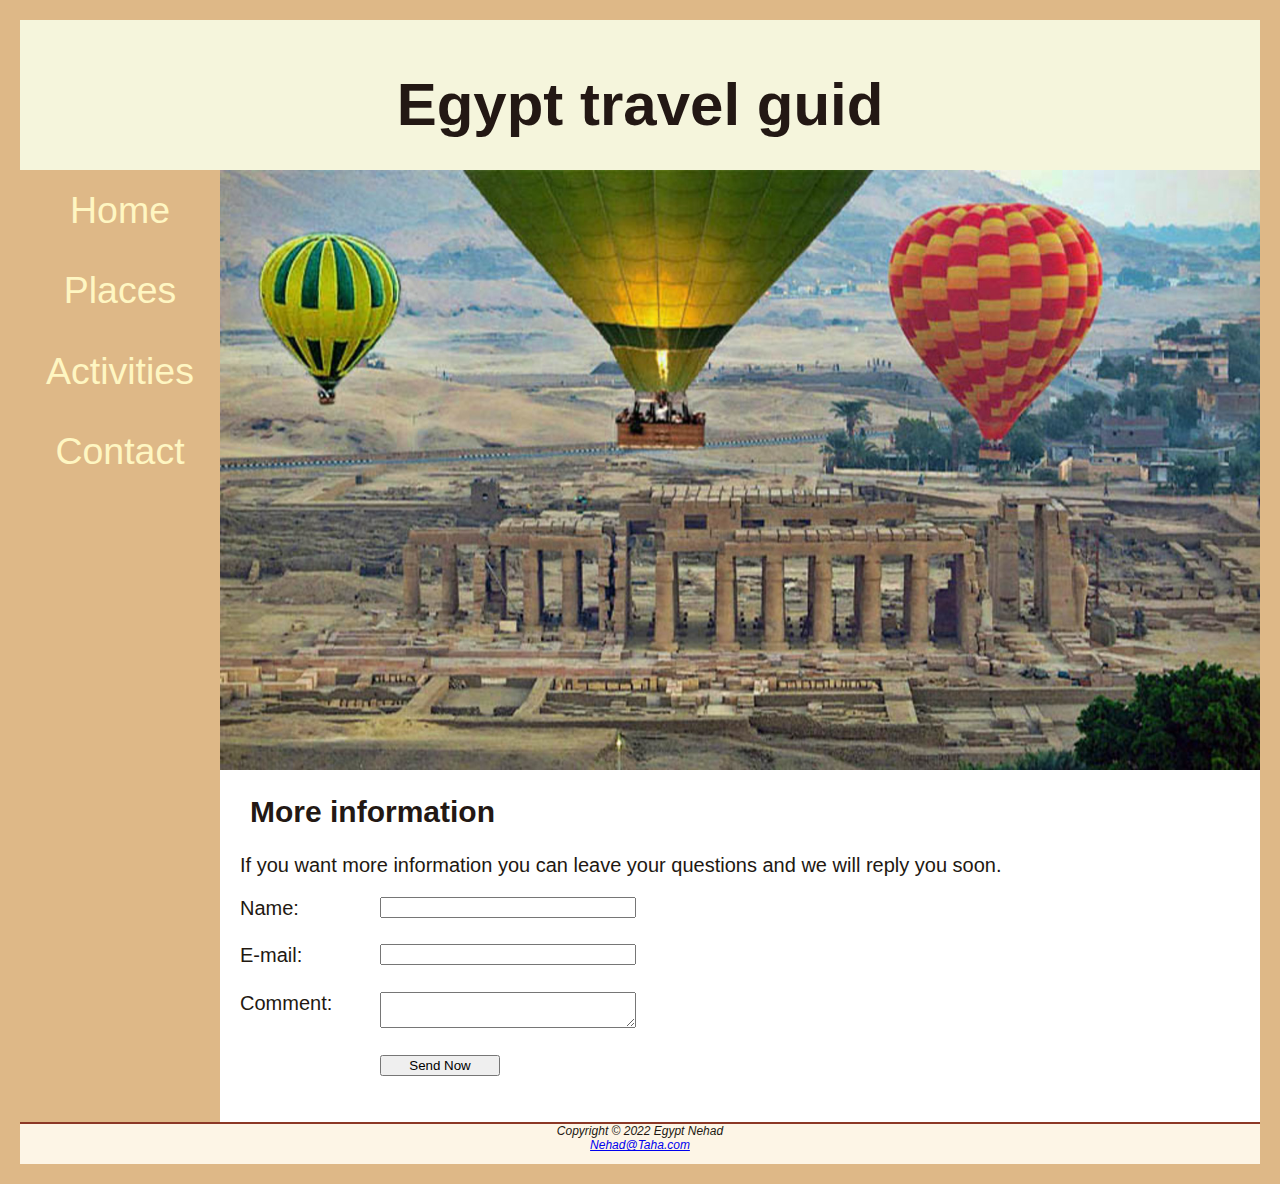
<file: Project_6/Project/contact.html>
<!DOCTYPE html>
<html lang="en">
<head>
<title>Egypt travel guid</title>

<meta charset="utf-8">
<meta name="viewport" content="width=device-width, initial-scale=1.0">

<link href="egypt.css" rel="stylesheet">
</head>
<link rel="icon" href="1-7.ico" type="image/x-icon">

	</div>
<body>
    
<div id="wrapper">
  <header>
     <h1><a href="index.html">Egypt travel guid</a></h1>
     
  </header>
  
  <nav>
    <ul>
	  <li><a href="index.html">Home</a></li>
      <li><a href="Places.html">Places</a></li> 
      <li><a href="activities.html">Activities </a></li>
      <li><a href="contact.html">Contact</a></li>
	</ul>
  </nav>
  
<main>
  <div id="luxorhotairballon">
  </div>
   

  <h2>More information</h2>
	<p>If you want more information you can leave your questions and we will reply you soon.</p>
    <form method="post" action="https://webdevbasics.net/scripts/demo.php">
        <label for="name">Name:</label>
        <input type="text" id="name" name="name" required>
        <label for="eMail">E-mail:</label>
        <input type="emai-" id="eMail" name="eMail" required>
        <label for="comment">Comment:</label>
        <textarea id="comment" name="comment" rows="2" cols="20"></textarea>
        <input type="submit" value="Send Now" id="mySubmit">
        </form>
    

</main>
<footer>
Copyright &copy; 2022 Egypt Nehad<br>
<a href="mailto:Nehad@Taha.com">Nehad@Taha.com</a>
</footer>
</div>
</body>
</html>
</file>
<file: Project4/fishcreek/fishcreek.css>
body { background-color: #FFFFFF;
       color: #003366;
	   font-family: Verdana, Arial, sans-serif;
}
#wrapper { background-color: #F0F0F0;
           margin-left: auto;
		   margin-right: auto;
		   width: 90%; 
		   min-width: 700px;
}
header { background-color: #003366;
         background-image: url(fishcreeklogo.gif);
		 background-position: center;
		 background-repeat: no-repeat;
		 color: #F0F0F0;
		 font-family: Georgia, "Times New Roman", serif;
		 padding: 1em;
		 text-align: center;
}

h2 { font-size: 1.2em;
     text-shadow: 1px 1px 1px #777; 	 }
nav { background-color: #5280C5;
      font-weight: bold;
	  padding: .5em;
      text-align: center; }
main { padding-left: 2em;
       padding-right: 2em; }
dt { color: #5280C5;
     font-size: 1.1em;
	 font-family: Georgia, "Times New Roman", serif; 
	 font-weight: bold; 
}
.category { color: #5380C5;
            font-family: Georgia, "Times New Roman", serif; 
            font-weight: bold;
}
footer { background-color: #AEC3E3;
         font-size: .70em;
         font-style: italic;
		 padding-bottom: .5em;
		 text-align: center;
}
footer nav { background-color: #F0F0F0;
             font-size: 110%;
             padding-bottom: .5em; }
</file>
<file: Project5/javajam/javajam.css>
body { background-color: #FCEBB6;
       background-image: url(fadedroad50.jpg);
	   background-repeat: no-repeat;
	   background-size: cover;
	   background-attachment: fixed;
       color: #221811;
	   font-family: Tahoma, Arial, sans-serif; 
	   
}
#wrapper { background-color: #FEFAEB;
           margin-left: auto;
           margin-right: auto;
           width: 80%;
		   min-width: 900px;
		   max-width: 1280px;
		   box-shadow: 3px 3px 3px #676767;
}   
header { background-color: #D2B48C; 
         color: #8C3826; 
		 text-align: center; 
		 padding-top: 5px;
		 padding-bottom: 5px;
}
h1 { font-size: 3em; }
h2 { color: #8C3826; }
h3, dt { color: #8C3826; }
h4 { background-color: #D2B48C;
     font-size: 1.2em;
	 padding-left: .5em;
	 padding-bottom: .25em; 
} 
nav { font-weight: bold; 
	  text-align: center;
	  font-size: 1.5em;
	  padding-top: 5px;
	  padding-bottom: 5px;
}
nav a { text-decoration: none; }
main { display: block;
       padding-left: 2em;
	   padding-right: 2em;
	   padding-bottom: 2em; 
}
.details { padding-left: 20%;
           padding-right: 20%; }
img { padding-left: 10px;
      padding-right: 10px; }
#homehero { height: 300px;
            background-image: url(hero.jpg);
			background-repeat: no-repeat;
			background-size: cover; 
}
footer { background-color: #D2B48C;
         font-size: .60em;
		 font-style: italic;
		 text-align: center;
		 padding-bottom: 1em;
		 border-top: 2px solid #8C3826;
}
</file>
<file: Project_7/javajam/javajam.css>
* { box-sizing: border-box; }
body { background-color: #FCEBB6;
       background-image: url(fadedroad50.jpg);
	   background-repeat: no-repeat;
	   background-size: cover;
	   background-attachment: fixed;
       color: #221811;
	   font-family: Tahoma, Arial, sans-serif; 
	   
}
#wrapper { background-color: #231814;
           margin-left: auto;
           margin-right: auto;
           width: 80%;
		   min-width: 900px;
		   max-width: 1280px;
		   box-shadow: 3px 3px 3px #676767;
		   padding: 0;
}   
header { background-color: #D2B48C; 
        background-image: url(coffeelogo.jpg);
		background-repeat: no-repeat;
         color: #231814;
         padding-left: 240px;		 
		 padding-top: 5px;
		 padding-bottom: 5px;
}
header a { text-decoration: none; }
header a:link       { color: #231814; }
header a:visited { color: #231814; }
header a:hover     { color: #FEF6C2; }
h1 { font-size: 3em; }
h2 { color: #8C3826; }
h3, dt { color: #8C3826; }
h4 { background-color: #D2B48C;
     font-size: 1.2em;
	 padding-left: .5em;
	 padding-bottom: 0; 
	 text-transform: uppercase; 
	 border-bottom: 1px solid  #221811;
	 clear: left;  
} 
nav {  float: left;
      font-weight: bold; 
	  text-align: center;
	  font-size: 1.5em;
	  padding-top: 5px;
	  padding-bottom: 5px;
	  width: 200px;
}
nav a { text-decoration: none; }
nav a:link       { color: #FEF6C2; }
nav a:visited { color: #D2B48C; }
nav a:hover     { color: #CC9933; }
nav ul { list-style-type: none; 
       padding-left: 0; }
main { background-color: #FEF6C2;
       display: block;
	   margin-left: 200px;
	   overflow: auto;
       padding: 0 0 2em 0; 
}
h2, h3, h4, p, div, ul, dl { padding-left: 3em; padding-right: 2em;}
.details { padding-left: 20%;
           padding-right: 20%;
           overflow: auto;
}
.floatleft  { float: left; 
             padding-right: 2em;
			 padding-bottom: 2em;
}
.onethird { float: left; 
            width: 33%; 
}
img { padding-left: 10px;
      padding-right: 10px; }
#homehero { height: 300px;
            background-image: url(hero.jpg);
			background-repeat: no-repeat;
			background-size: 100% 100%; 
}
#heromugs { height: 300px;
            background-image: url(heromugs.jpg);
			background-repeat: no-repeat;
			background-size: 100% 100%; 
}
#heroguitar { height: 300px;
            background-image: url(heroguitar.jpg);
			background-repeat: no-repeat;
			background-size: 100% 100%; 
}

footer { background-color: #D2B48C;
         font-size: .60em;
		 font-style: italic;
		 text-align: center;
		 padding-bottom: 1em;
		 border-top: 2px solid #8C3826;
}
</file>
<file: Project_6/Project/egypt.css>
* { box-sizing: border-box; }
body {
       color: #221811;
	   font-family: Tahoma, Arial, sans-serif; 
	   margin: 0;  
       font-size:20px;
}
#wrapper { background-color:burlywood;
		   padding: 1em;
          
}   
header { background-color:beige;
	
		background-repeat:no-repeat;
        color: #231814;
		height: 128px;
        padding-left: 105px;		 
		padding-top: 10px;
		padding-bottom: 7em;
}
header a { text-decoration: none; }
header a:link       { color: #231814; }
header a:visited { color: #231814; }
header a:hover     { color:chocolate; }
h1 { font-size: 2em; }
h2 { color:#231814; }
h3, dt { color: #8C3826; }
h4 { background-color: #D2B48C;
     font-size: 1.2em;
	 padding-left: .5em;
	 padding-bottom: 0; 
	 text-transform: uppercase; 
	 border-bottom: 1px solid  #221811;
	 clear: left;  
} 
nav {  text-align: center;
	  font-size: 1.5em;
}
nav a { text-decoration:none; }
nav a:link       { color: #FEF6C2; }
nav a:visited { color:#8C3826; }
nav a:hover     { color: #CC9933; }
nav ul { display: flex;
       flex-direction: column;
	   font-size: 1.25em;
	   list-style-type: none;
	   margin: 0;
       padding: 0; }
nav li { border-bottom: 1px solid #FEF6C2;
       padding: .5em 0em;
      width: 100%; }
main { background-color:white;
    
       display:block;
       padding: 0 0 2em 0; 
}

h2, h3, h4, p, div, ul, dl { padding-left: 1em; padding-right: 1em;}
main ul { padding-left: 2em; }
.details { padding-left: 20%;
           padding-right: 20%;
           overflow: auto;
}

img { padding-left: 10px;
      padding-right: 10px; }
#pyramids { height: 500px;
            background-image: url(pyramids.jpeg);
			background-repeat: no-repeat;
			background-size: 100% 100%; 
}

#mobile { display: inline; }
#desktop { display: none; }
footer { background-color:oldlace ;
         font-size: .60em;
		 font-style: italic;
		 text-align: center;
		 padding-bottom: 1em;
		 border-top: 2px solid #8C3826;
}
table { margin: auto; 
      width: 90%;
	  border-spacing: 0;
}
th, td { padding: 10px; }
tr:nth-of-type(odd) { background-color: #D2B48E; }

form { display: flex;        
	flex-direction: column;        
	padding-left: 1em;
	width: 80%; }
	input, textarea { margin-bottom: .5em; }
	
	audio {display: block;
		margin-top: 1em;
	}

 @media (min-width: 700px) { 
		header { 	padding-left: 0; 
				text-align: center; }
		h1        { font-size: 3em; }	
		nav ul   { 	flex-flow: row nowrap;
				justify-content: space-around; }
		nav li    { 	border-bottom: none; }
		#pyramids     { background-image: url(pyramids.jpeg);
					  height: 50vh; }
		#flow { display: flex;
				flex-direction: row; }    
		#mobile   { display: none; }
		#desktop { display: inline; }
		.details { display: flex;
				   flex-direction: row;  }
		h4 { margin-left: 10%; 
		    margin-right: 10%; }
		form {width: 40%;
			display: grid;
			grid-gap: 1em;
			gap: 1em;
			grid-template-columns: 6em 1fr; 
		}
		input[type="submit"] {
			grid-column: 2 / 3;
			width: 9em;
		}
		#Egypt { height: 600px;
			background-image: url(photo1.jpg.crdownload);
		background-repeat: no-repeat;
		background-size: 100% 100%; 
		}
		#luxorhotairballon { height: 600px;
			background-image: url(Luxor-hot-air-baloon_1920x693.jpg);
		background-repeat: no-repeat;
		background-size: 100% 100%; }
		#diving { height: 600px;
			background-image: url(Scuba-Dive-at-Hurghada.webp);
		background-repeat: no-repeat;
		background-size: 100% 100%;}

		
			


			
}
@media (min-width: 1024px) { 
		@supports (display: grid) {
		   header { grid-area: header; }	
		   nav      { grid-area: nav; }
		   main    { grid-area: main; }		
		   footer  { grid-area: footer; }
		   #wrapper { display: grid;
		              grid-template:
				         "header header" 
						 "nav    main" 
						 "footer footer"
						 / 200px ; }		
		nav ul { flex-direction: column; }	
       		
   }				
}
</file>
